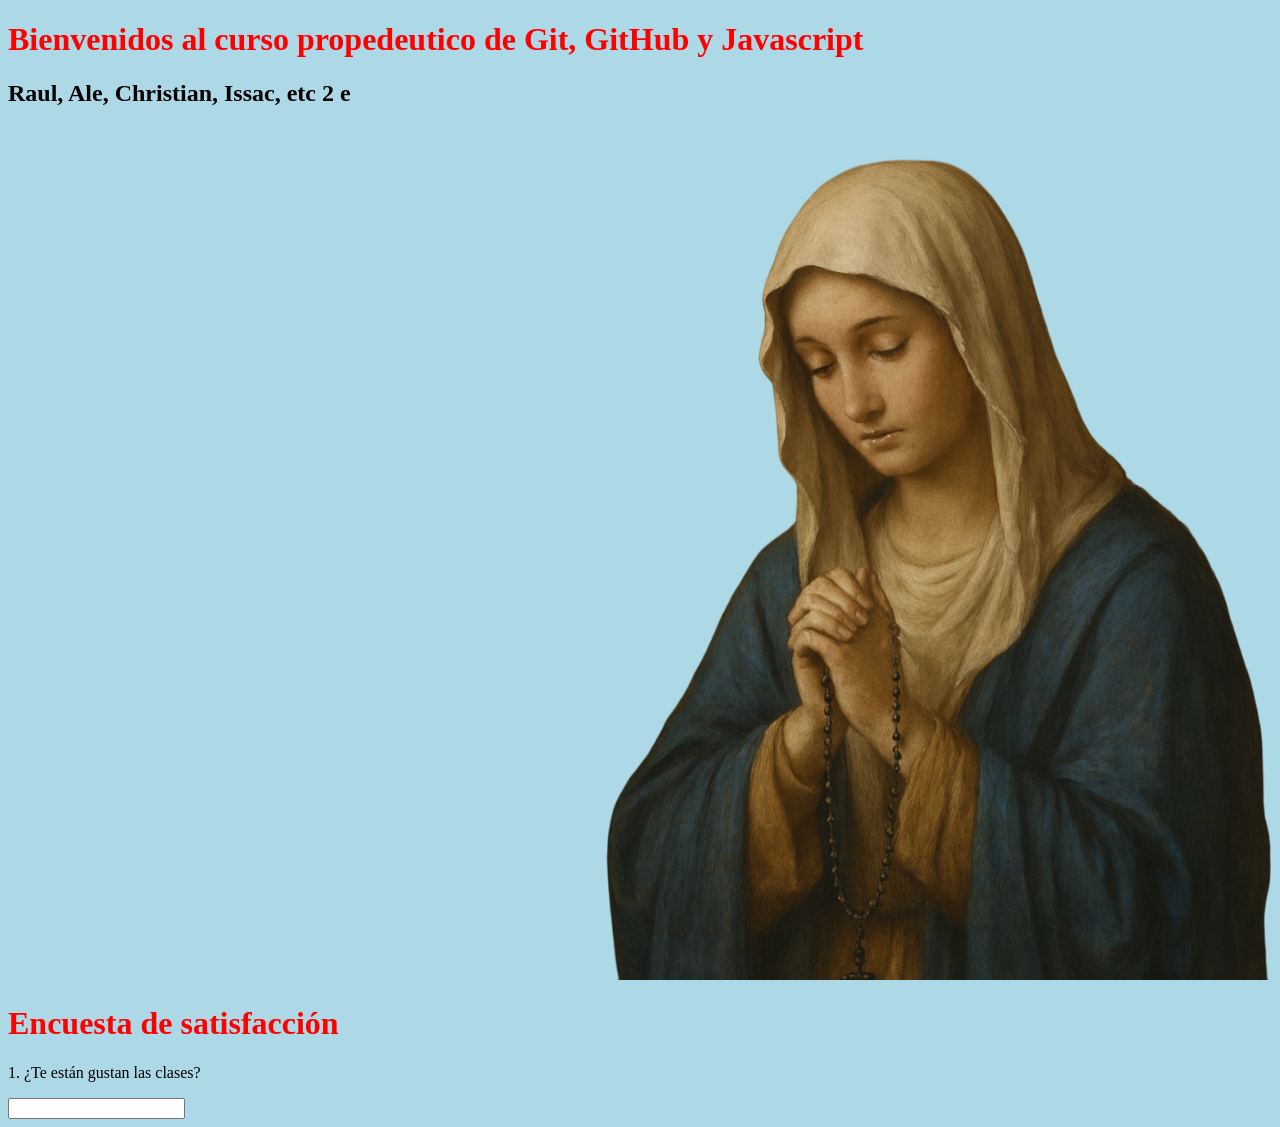
<file: index.html>
<!DOCTYPE html>
<html>
    <head>
    <title>Bienvenidos al curso propedeutico de GIT, GitHub y JavaScript</title>
    <link rel="stylesheet" href="style.css">
    </head>
    
    <body>
        <h1>Bienvenidos al curso propedeutico de Git, GitHub y Javascript</h1>
        <h2>Raul, Ale, Christian, Issac, etc 2 e </h2>
        <img src="Mi imagen de ChatGPT-Photoroom.png">
        <h1>Encuesta de satisfacción</h1>
        <p>1. ¿Te están gustan las clases?</p>
        <input type="text">
    </body>
</html>
</file>
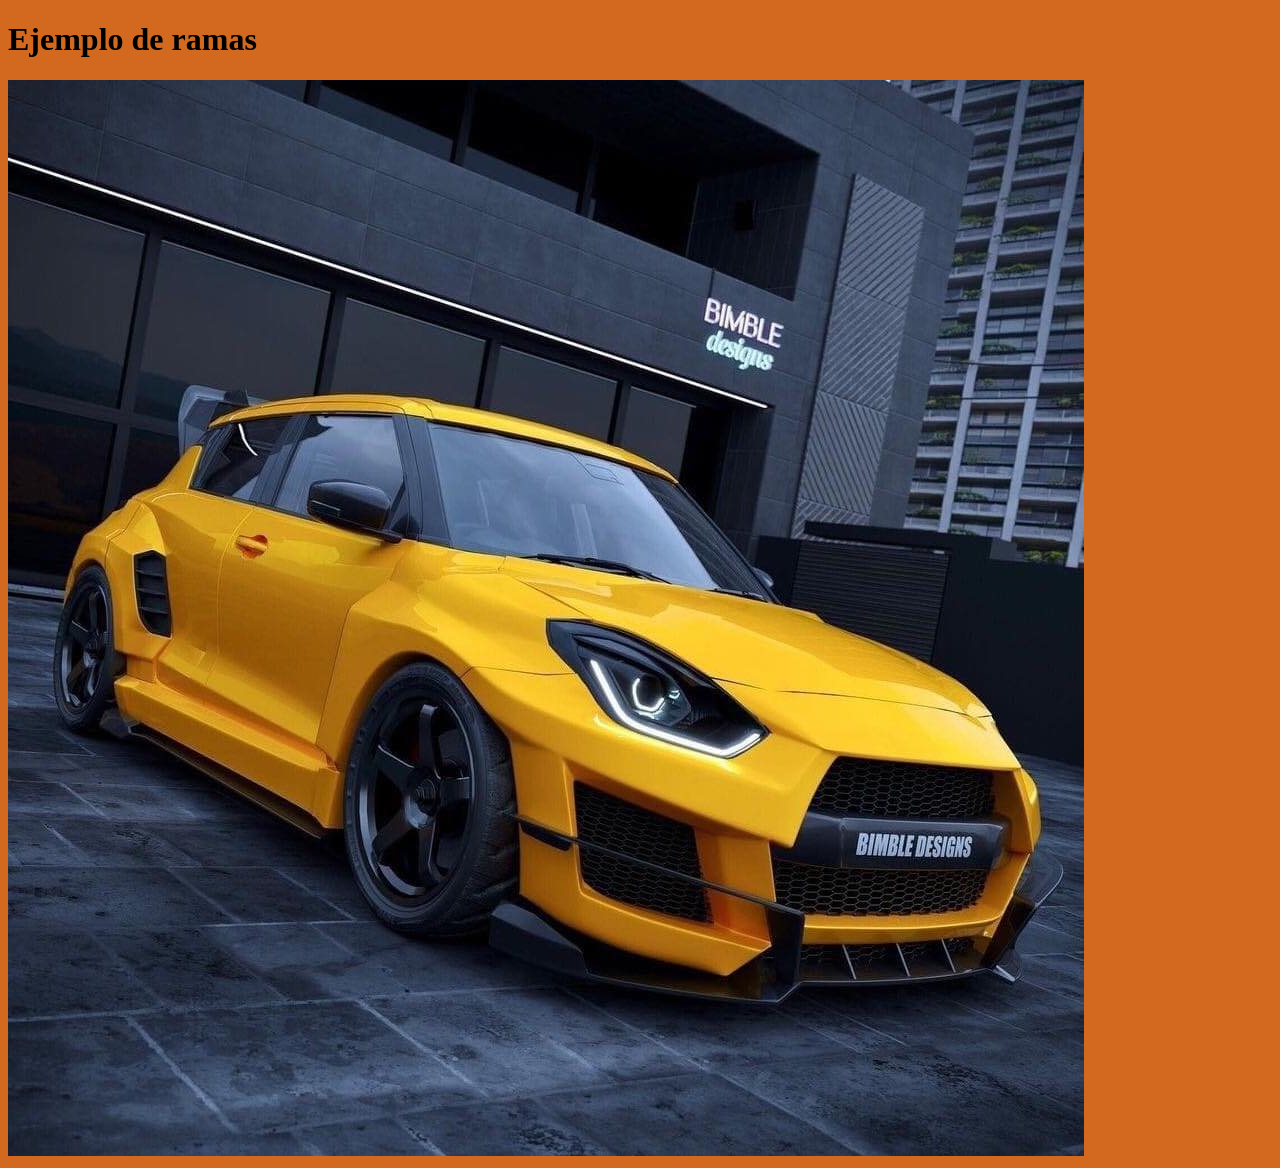
<file: index2.html>
<!DOCTYPE html>
<html>
    <head>
    <title>Imágenes</title>
    <link rel="stylesheet" href="style2.css">
    </head>
    
    <body>
        <h1>Ejemplo de ramas</h1>
        <img src="Fotoswift.jpg">
    </body>


</html>
</file>
<file: style.css>
h1{
    color: red;
}
body{
    background-color: lightblue;    
}
</file>
<file: style2.css>
body{
    background-color: chocolate;
}
</file>
